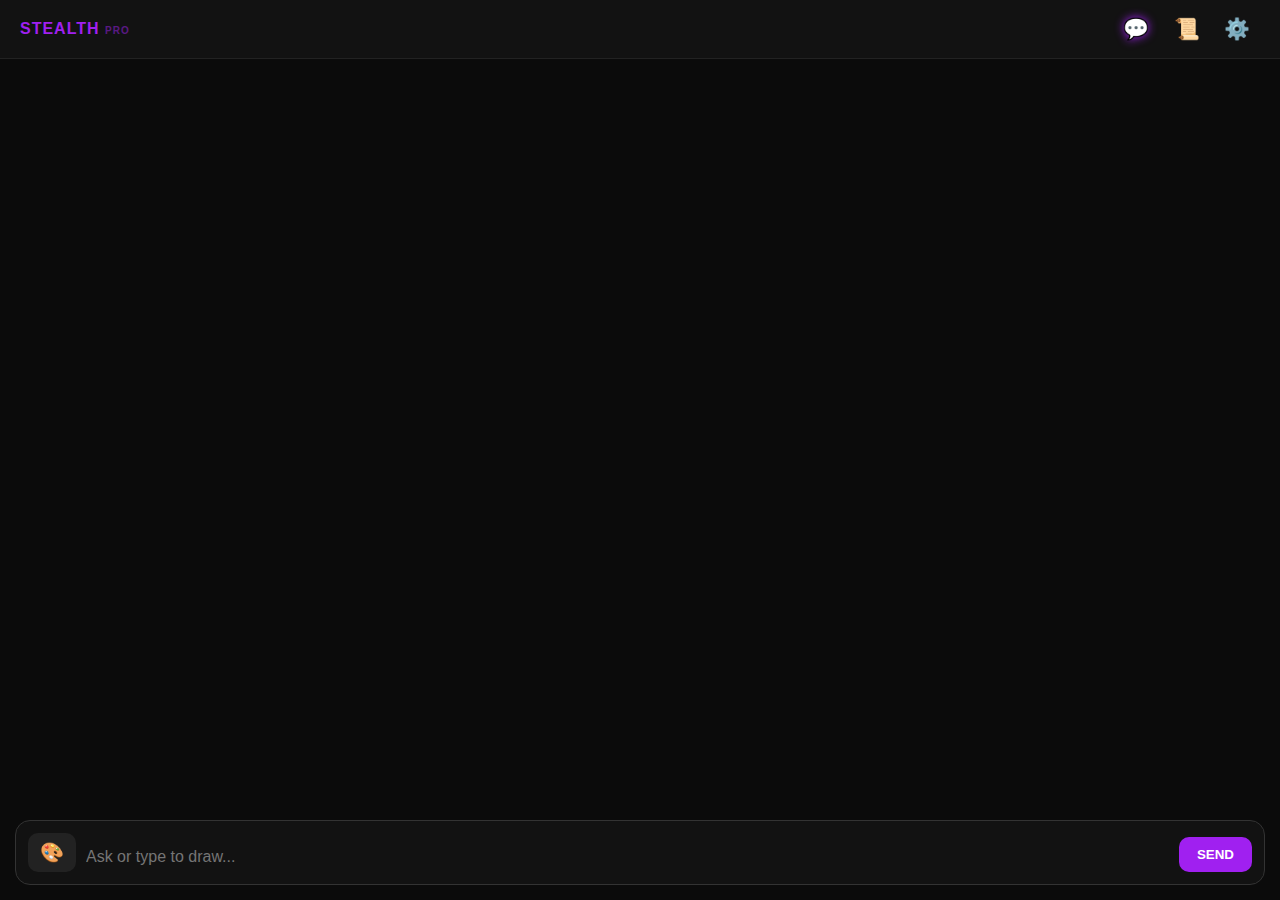
<file: ai/index.html>
<!DOCTYPE html>
<html lang="en">
<head>
    <meta charset="UTF-8">
    <meta name="viewport" content="width=device-width, initial-scale=1.0, viewport-fit=cover">
    <title>Stealth Pro | v7.8</title>
    <style>
        :root { --accent: #A020F0; --bg: #0B0B0B; --card: #121212; --text: #D1D1D1; }
        * { box-sizing: border-box; -webkit-tap-highlight-color: transparent; }
        body { background: var(--bg); color: var(--text); font-family: -apple-system, sans-serif; margin: 0; display: flex; flex-direction: column; height: 100dvh; overflow: hidden; }
        
        header { background: var(--card); padding: 12px 20px; border-bottom: 1px solid #222; display: flex; justify-content: space-between; align-items: center; }
        .logo { color: var(--accent); font-weight: bold; letter-spacing: 1px; }
        nav button { background: transparent; border: none; color: #555; font-size: 1.3rem; cursor: pointer; padding: 5px 10px; transition: 0.2s; }
        nav button.active { color: var(--accent); text-shadow: 0 0 10px var(--accent); }

        main { flex: 1; display: flex; flex-direction: column; padding: 15px; overflow: hidden; }
        .tab-content { display: flex; flex-direction: column; height: 100%; }
        .hidden { display: none !important; }

        #chat-window { flex: 1; overflow-y: auto; display: flex; flex-direction: column; gap: 12px; padding-bottom: 15px; scroll-behavior: smooth; }
        .message { max-width: 85%; padding: 12px 16px; border-radius: 15px; font-size: 15px; line-height: 1.5; word-wrap: break-word; white-space: pre-wrap; }
        .user { align-self: flex-end; background: var(--accent); color: white; border-bottom-right-radius: 2px; }
        .ai { align-self: flex-start; background: var(--card); border: 1px solid #333; border-bottom-left-radius: 2px; }
        
        .input-area { background: var(--card); padding: 12px; border-radius: 15px; border: 1px solid #333; display: flex; gap: 10px; align-items: flex-end; }
        textarea { flex: 1; background: transparent; border: none; color: white; outline: none; resize: none; font-family: inherit; font-size: 16px; padding: 6px 0; max-height: 150px; }
        .btn { background: var(--accent); color: white; border: none; padding: 10px 18px; border-radius: 10px; font-weight: bold; cursor: pointer; }
        .btn-draw { background: #222; font-size: 1.2rem; padding: 8px 12px; }
        
        img.gen-image { width: 100%; border-radius: 10px; margin-top: 10px; border: 1px solid #444; }
        #loading { font-size: 10px; color: var(--accent); margin-bottom: 5px; display: none; }
    </style>
</head>
<body>

<header>
    <div class="logo">STEALTH <span style="font-size:10px; opacity:0.5">PRO</span></div>
    <nav>
        <button id="nav-home" class="active" onclick="showTab('home')">💬</button>
        <button id="nav-history" onclick="showTab('history')">📜</button>
        <button id="nav-settings" onclick="showTab('settings')">⚙️</button>
    </nav>
</header>

<main>
    <section id="tab-home" class="tab-content">
        <div id="chat-window"></div>
        <div id="loading">AI STREAM ACTIVE...</div>
        <div class="input-area">
            <button class="btn btn-draw" onclick="generateImage()" title="Generate Image">🎨</button>
            <textarea id="user-input" rows="1" placeholder="Ask or type to draw..."></textarea>
            <button class="btn" onclick="handleSend()">SEND</button>
        </div>
    </section>

    <section id="tab-history" class="tab-content hidden">
        <h3 style="margin-top:0">Chat Logs</h3>
        <div id="history-list" style="overflow-y:auto; flex:1;"></div>
    </section>

    <section id="tab-settings" class="tab-content hidden">
        <h3 style="margin-top:0">Configuration</h3>
        <label style="font-size:12px; color:var(--accent); font-weight:bold;">MODEL PATH</label>
        <input type="text" id="model-input" style="width:100%; padding:12px; background:#000; border:1px solid #333; color:#fff; border-radius:10px; margin:8px 0 20px;">
        <button class="btn" style="width:100%" onclick="saveSettings()">SAVE SETTINGS</button>
        <button class="btn" style="width:100%; background:#222; margin-top:10px;" onclick="clearHistory()">CLEAR HISTORY</button>
    </section>
</main>

<script>
    let history = JSON.parse(localStorage.getItem('stealth_history') || '[]');
    let currentModel = localStorage.getItem('stealth_model') || 'openrouter/free';
    document.getElementById('model-input').value = currentModel;

    const inputField = document.getElementById('user-input');

    // 1. Enter to Send Logic
    inputField.addEventListener('keydown', (e) => {
        if (e.key === 'Enter' && !e.shiftKey) {
            e.preventDefault();
            handleSend();
        }
    });

    // 2. Tab Switching Logic
    function showTab(name) {
        document.querySelectorAll('.tab-content').forEach(t => t.classList.add('hidden'));
        document.querySelectorAll('nav button').forEach(b => b.classList.remove('active'));
        document.getElementById(`tab-${name}`).classList.remove('hidden');
        document.getElementById(`nav-${name}`).classList.add('active');
        if (name === 'history') renderHistory();
    }

    // 3. The Core Chat Function (Fixes Blank Response)
    async function handleSend() {
        const text = inputField.value.trim();
        if (!text) return;

        appendMsg('user', text);
        inputField.value = '';
        inputField.style.height = 'auto';
        
        const aiBubble = appendEmptyMsg('ai');
        const loader = document.getElementById('loading');
        loader.style.display = 'block';

        try {
            const response = await fetch("/api/chat", {
                method: "POST",
                headers: { "Content-Type": "application/json" },
                body: JSON.stringify({ model: currentModel, messages: [{ role: "user", content: text }] })
            });

            const reader = response.body.getReader();
            const decoder = new TextDecoder();
            let fullText = "";

            while (true) {
                const { done, value } = await reader.read();
                if (done) break;

                const chunk = decoder.decode(value);
                const lines = chunk.split('\n');
                
                for (const line of lines) {
                    // Vercel AI SDK prefix: 0: is text content
                    if (line.startsWith('0:')) {
                        let content = line.slice(2).trim();
                        // Strip quotes that the SDK wraps around chunks
                        if (content.startsWith('"') && content.endsWith('"')) {
                            content = content.slice(1, -1);
                        }
                        // Unescape characters like \n
                        fullText += content.replace(/\\n/g, '\n').replace(/\\"/g, '"').replace(/\\\\/g, '\\');
                    }
                }
                aiBubble.innerText = fullText || "Typing...";
                document.getElementById('chat-window').scrollTop = document.getElementById('chat-window').scrollHeight;
            }

            // Save to Local History
            history.unshift({ user: text, ai: fullText, time: new Date().toLocaleTimeString() });
            localStorage.setItem('stealth_history', JSON.stringify(history.slice(0, 50)));

        } catch (e) {
            aiBubble.innerText = "❌ Connection failed. Ensure OPENROUTER_API_KEY is set in Vercel.";
        } finally {
            loader.style.display = 'none';
        }
    }

    // 4. Image Generation Logic (Pollinations Free)
    function generateImage() {
        const prompt = inputField.value.trim();
        if (!prompt) return alert("Type an image description first!");
        
        appendMsg('user', `🎨 Drawing: ${prompt}`);
        const aiBubble = appendEmptyMsg('ai');
        aiBubble.innerHTML = "<i>Visualizing...</i>";
        
        const img = document.createElement('img');
        const seed = Math.floor(Math.random() * 99999);
        img.src = `https://image.pollinations.ai/prompt/${encodeURIComponent(prompt)}?seed=${seed}&nologo=true`;
        img.className = 'gen-image';
        
        img.onload = () => {
            aiBubble.innerHTML = "";
            aiBubble.appendChild(img);
        };
        inputField.value = "";
    }

    // 5. UI Helpers
    function appendMsg(sender, text) {
        const win = document.getElementById('chat-window');
        const d = document.createElement('div');
        d.className = `message ${sender}`;
        d.innerText = text;
        win.appendChild(d);
        win.scrollTop = win.scrollHeight;
    }

    function appendEmptyMsg(sender) {
        const win = document.getElementById('chat-window');
        const d = document.createElement('div');
        d.className = `message ${sender}`;
        win.appendChild(d);
        return d;
    }

    function renderHistory() {
        const list = document.getElementById('history-list');
        list.innerHTML = history.length === 0 ? '<p style="opacity:0.4;text-align:center;">No logs.</p>' : 
            history.map((item, index) => `
                <div style="background:var(--card); padding:12px; border-radius:10px; margin-bottom:10px; border:1px solid #333; font-size:13px;">
                    <div style="color:var(--accent); font-size:10px; margin-bottom:4px;">${item.time}</div>
                    <b>Q:</b> ${item.user.substring(0,40)}${item.user.length > 40 ? '...' : ''}
                </div>
            `).join('');
    }

    function saveSettings() {
        currentModel = document.getElementById('model-input').value.trim();
        localStorage.setItem('stealth_model', currentModel);
        alert("Settings Saved!");
    }

    function clearHistory() {
        if(confirm("Wipe all logs?")) {
            history = [];
            localStorage.removeItem('stealth_history');
            renderHistory();
        }
    }

    // Auto-expand textarea
    inputField.addEventListener('input', function() {
        this.style.height = 'auto';
        this.style.height = (this.scrollHeight) + 'px';
    });
</script>
</body>
</html>
</file>
